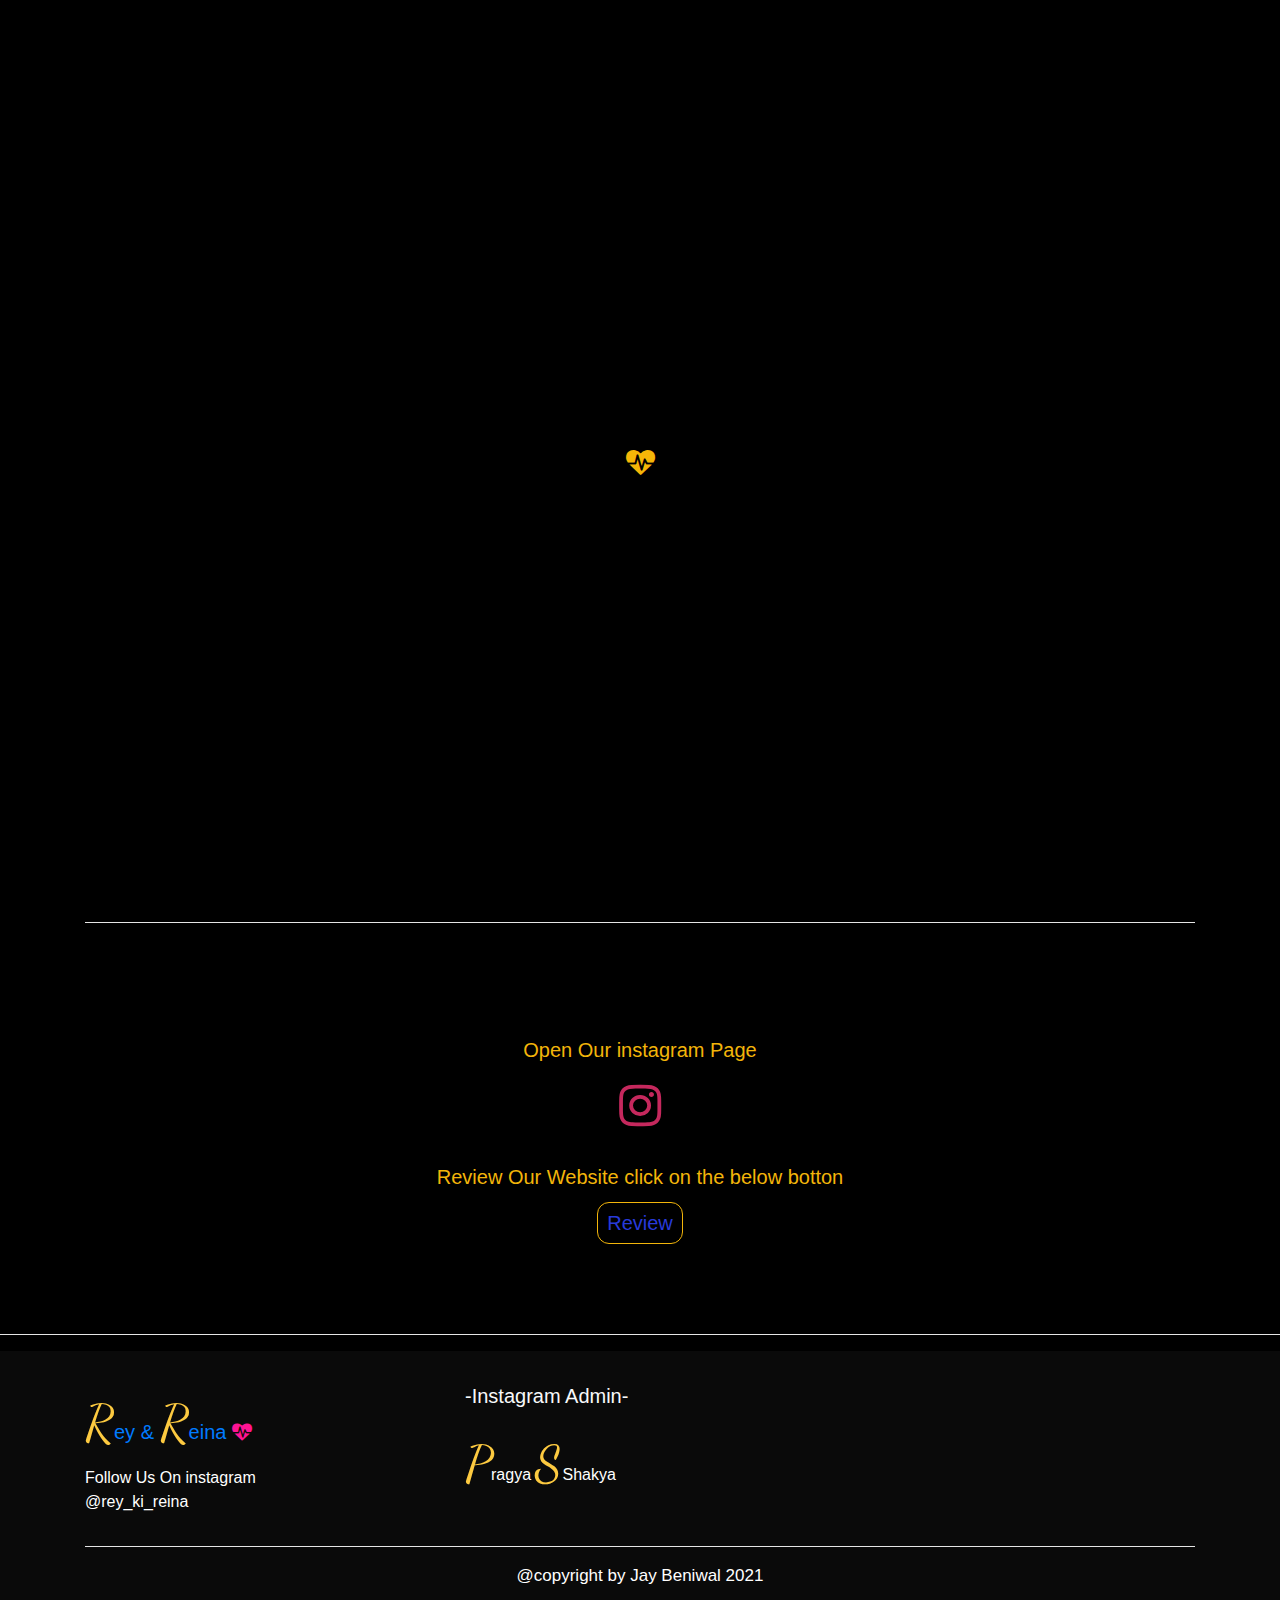
<file: index.html>
<!DOCTYPE html>
<html lang="en">

<head>
    <meta charset="UTF-8">
    <meta http-equiv="X-UA-Compatible" content="IE=edge">
    <meta name="viewport" content="width=device-width, initial-scale=1.0">
    <title>Personal Website</title>
    <link rel="stylesheet" href="https://maxcdn.bootstrapcdn.com/bootstrap/4.5.2/css/bootstrap.min.css">
    <link rel="stylesheet" href="style.css">
    <link rel="stylesheet" href="https://maxcdn.bootstrapcdn.com/font-awesome/4.7.0/css/font-awesome.min.css">
    <link rel="stylesheet" href="https://unpkg.com/swiper/swiper-bundle.min.css" />
</head>

<body>
    <section>
        <div class="loader-bg">
            <div class="loader">
                <i class="fa fa-heartbeat" style="color: #f5b608;font-size: 29px;"></i>

            </div>
        </div>
        <nav class="navbar navbar-expand-lg navbar-dark">
            <a class="navbar-brand" href="index.html"> <span
                    style="color: #fdca40; font-family: 'Dancing Script', cursive;font-size: 50px;">R</span>ey &
                <span style="color: #fdca40; font-family: 'Dancing Script', cursive;font-size: 50px;">R</span>eina <i
                    style="color: deeppink;" class="fa fa-heartbeat"></i></a>
            <button class="navbar-toggler" type="button" data-toggle="collapse" data-target="#navbarSupportedContent"
                aria-controls="navbarSupportedContent" aria-expanded="false" aria-label="Toggle navigation">
                <!-- <span style="font-size: 27px;color: #fff;">&#9776;</span> -->
                <i class="fa fa-delicious" style="font-size: 27px;color: #fff;"></i>
            </button>

            <div class="collapse navbar-collapse" id="navbarSupportedContent">
                <ul class="navbar-nav ml-auto">
                    <li class="nav-item ">
                        <a class="nav-link" href="index.html">Home</a>
                    </li>
                    <li class="nav-item">
                        <a class="nav-link" href="love.html">Imges</a>
                    </li>
                    <li class="nav-item">
                        <a class="nav-link" href="#footer">Instagram</a>
                    </li>
                </ul>
               
            </div>
        </nav>
    </section>
    <section>
        <div class="container" style="position: relative;">
            <button data-toggle="collapse" data-target="#demo1" data-toggle="tooltip" title="Hooray!" class="click">
                Hii Reinaa</button>

            <div id="demo1" class="collapse" style="position: absolute;left: 40px;top: 100px;color: #fff;">
                Hiii, Baby I Love you <i style="color: deeppink;" class="fa fa-heart"></i>
            </div>
            <button data-toggle="collapse" data-target="#demo2" class="click"
                style="position: absolute;right: 12px;top: 50px;z-index: 400;">
                Hii Reyy</button>

            <div id="demo2" class="collapse" style="position: absolute;right: 40px;top: 140px; color:#fff;">
                Love you too <i class="fa fa-child" style="color: aqua;"></i>
            </div>
            <div class="row">
                <div class="col-md-12 text-center">
                    <p class="tittle">Welcome To My Site</p>
                </div>


            </div>
        </div>
    </section>

    <section id="Feel">
        <div class="container">
            <div class="row">
                <div class="col-md-6 " style="position: relative;">
                    <audio id="play" src="audio/Kuan Tujhe Pyar Karega.mp3"></audio>

                    <i class="fa fa-music "
                        style="color:deeppink;font-size: 25px;z-index: 2;position: absolute;top: 25px;left: 24px;"
                        onclick="music
                        ()"></i>
                    <i class="fa fa-pause-circle-o" onclick="stop()"
                        style="color:deeppink;font-size: 30px;z-index: 2;position: absolute;top: 25px;right: 24px;"></i>
                    <img src="attachments/More butterflies （☆_＞u＜_） Edit_ Omg thanks for the hearts.gif"
                        class="img-fluid">
                </div>
                <div class="col-md-6" style="position: relative;" +>
                    <audio id="play1"
                        src="audio/yt1s.com - Nature of love whatsapp status relaxing instrumental silent song status  nature silent song status.mp3"></audio>

                    <i class="fa fa-music " style="color:deeppink
                        ;font-size: 25px;z-index: 2;position: absolute;top: 25px;left: 24px;" onclick="music1
                        ()"></i>
                    <i class="fa fa-pause-circle-o" onclick="stop1()"
                        style="color:deeppink;font-size: 30px;z-index: 2;position: absolute;top: 25px;right: 24px;"></i>

                    <img src="attachments/piku.gif" class="img-fluid">

                </div>
            </div>


            <hr style="background:#fff;">
        </div>

    </section>


    <section id="some">
        <div class="container">
            <div class="row text-center">
                <div class="col-md-12 pt-3 pb-3">
                    <p class="follow">Open Our instagram Page</p>
                    <a href="https://instagram.com/rey_ki_reina?igshid=1qizopmzcrbcs" target="_blank"><i
                            class="fa fa-instagram" id="insta"></i></a>
                </div>

                <div class="col-md-12 pt-3">
                    <p class="follow">Review Our Website click on the below botton</p>
                    <a href="https://forms.gle/Ly3fFstAu5wZMfQK6" target="_blank" class="review">Review</a>
                </div>




            </div>

        </div>


    </section>
    <hr style="background:#fff;">

    <section id="footer">
        <div class="container">
            <div class="row">
                <div class="col-md-4">
                    <a class="navbar-brand" href="#"> <span
                            style="color: #fdca40; font-family: 'Dancing Script', cursive;font-size: 50px;">R</span>ey &
                        <span
                            style="color: #fdca40; font-family: 'Dancing Script', cursive;font-size: 50px;">R</span>eina
                        <i style="color: deeppink;" class="fa fa-heartbeat"></i></a>
                    <p style="color:#fff">Follow Us On instagram <br>
                        <span id="insti">@rey_ki_reina</span> </p>

                </div>
                <div class="col-md-4">
                    <p class=" text-light follow">-Instagram Admin-</p>
                    <p style="color: #fff;"><span
                            style="color: #fdca40; font-family: 'Dancing Script', cursive;font-size: 50px;">P</span>ragya
                        <span
                            style="color: #fdca40; font-family: 'Dancing Script', cursive;font-size: 50px;">S</span>Shakya

                    </p>
                </div>
                
            </div>
            <hr style="background:#fff;">
            <p style="color: #fff;text-align: center;font-size: 17px;">@copyright by Jay Beniwal 2021</p>

        </div>

    </section>








    <script>
        var audio = document.getElementById('play');
        function music() {
            audio.play();
            audio1.pause();
            audio2.pause();
        }
        function stop() {
            audio.pause();
        }

    </script>
    <script>
        var audio1 = document.getElementById('play1');
        function music1() {
            audio1.play();
            audio.pause();
            audio2.pause();
        }
        function stop1() {
            audio1.pause();
        }
    </script>
    <script>
        var audio2 = document.getElementById('play2');
        function music2() {
            audio2.play();
            audio.pause();
            audio1.pause();
        }
        function stop1() {
            audio2.pause();
        }
    </script>



    <script src="https://ajax.googleapis.com/ajax/libs/jquery/3.5.1/jquery.min.js"></script>
    <script src="https://cdnjs.cloudflare.com/ajax/libs/popper.js/1.16.0/umd/popper.min.js"></script>
    <script src="https://maxcdn.bootstrapcdn.com/bootstrap/4.5.2/js/bootstrap.min.js"></script>







    <script src="https://cdnjs.cloudflare.com/ajax/libs/jquery/3.6.0/jquery.js"></script>
    <script>
        setTimeout(function () {
            $('.loader-bg').fadeToggle();

        }, 1500);
    </script>
    <script src="https://unpkg.com/swiper/swiper-bundle.min.js"></script>

</body>

</html>
</file>
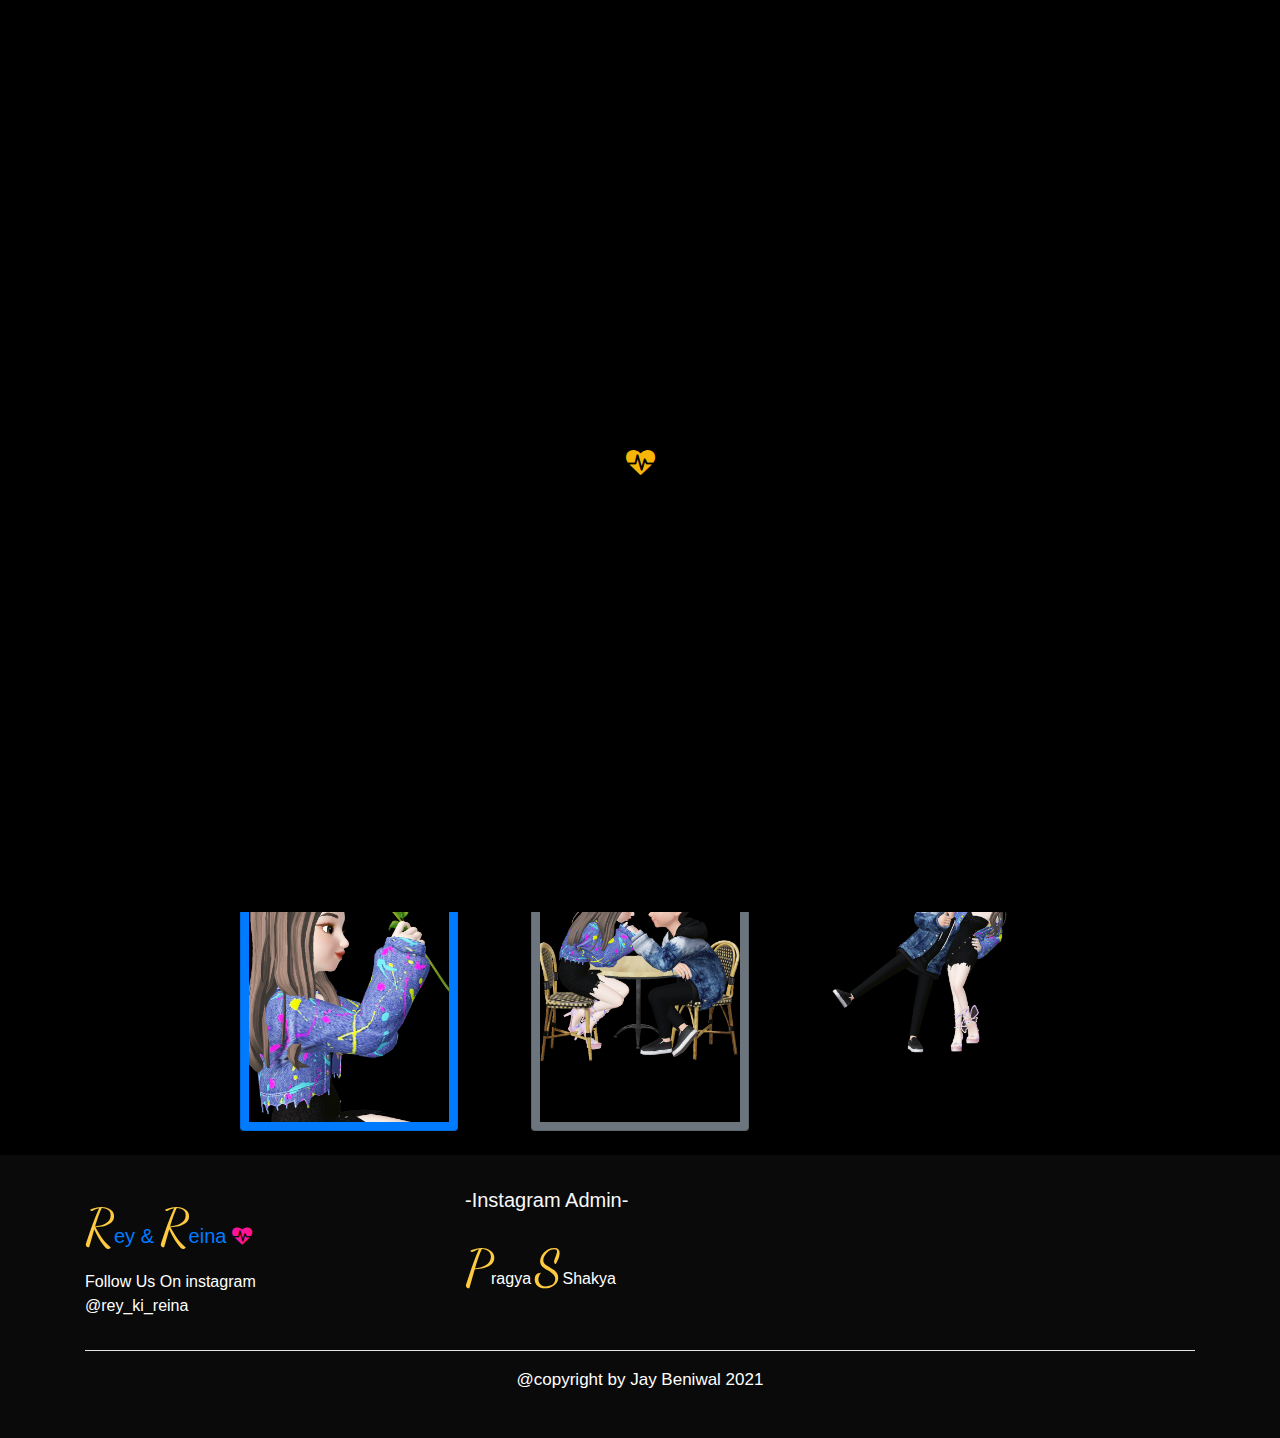
<file: love.html>
<!DOCTYPE html>
<html lang="en">

<head>
    <meta charset="UTF-8">
    <meta http-equiv="X-UA-Compatible" content="IE=edge">
    <meta name="viewport" content="width=device-width, initial-scale=1.0">
    <title>Personal Website</title>
    <link rel="stylesheet" href="https://maxcdn.bootstrapcdn.com/bootstrap/4.5.2/css/bootstrap.min.css">
    <link rel="stylesheet" href="style.css">
    <link rel="stylesheet" href="https://maxcdn.bootstrapcdn.com/font-awesome/4.7.0/css/font-awesome.min.css">
    <link rel="stylesheet" href="https://unpkg.com/swiper/swiper-bundle.min.css" />
</head>

<body>
    <section>
        <div class="loader-bg">
            <div class="loader">
                <i class="fa fa-heartbeat" style="color: #f5b608;font-size: 29px;"></i>

            </div>
        </div>
        <nav class="navbar navbar-expand-lg navbar-dark">
            <a class="navbar-brand" href="index.html"> <span
                    style="color: #fdca40; font-family: 'Dancing Script', cursive;font-size: 50px;">R</span>ey &
                <span style="color: #fdca40; font-family: 'Dancing Script', cursive;font-size: 50px;">R</span>eina <i
                    style="color: deeppink;" class="fa fa-heartbeat"></i></a>
            <button class="navbar-toggler" type="button" data-toggle="collapse" data-target="#navbarSupportedContent"
                aria-controls="navbarSupportedContent" aria-expanded="false" aria-label="Toggle navigation">
                <!-- <span style="font-size: 27px;color: #fff;">&#9776;</span> -->
                <i class="fa fa-delicious" style="font-size: 27px;color: #fff;"></i>
            </button>

            <div class="collapse navbar-collapse" id="navbarSupportedContent">
                <ul class="navbar-nav ml-auto">
                    <li class="nav-item ">
                        <a class="nav-link" href="index.html">Home</a>
                    </li>
                    <li class="nav-item">
                        <a class="nav-link" href="love.html">Imges</a>
                    </li>
                    <li class="nav-item">
                        <a class="nav-link" href="#footer">Instagram</a>
                    </li>
                </ul>
               
            </div>
        </nav>
    </section>
    <div class="container mt-5" style="background-color: black;">
        <div class="row">
            <div class="col-md-10 mx-auto">
                <div class="row m-4">

                    <div class="card col-md-3 col-10 mx-auto gy-4 bg-danger p-2">
                        <img class="card-img-top" src='attachments/curo1.png' alt="Card image cap">
                    </div>
                    <div class="card col-md-3 col-10 mx-auto gy-4 bg-info p-2">
                        <img class="card-img-top" src='attachments/curo2.png ' alt="Card image cap">
                    </div>
                    <div class="card col-md-3 col-10 mx-auto gy-4 bg-transparent p-2">
                        <img class="card-img-top" src='attachments/curo3.png' alt="Card image cap">
                    </div>
                </div>
                <div class="row m-4">

                    <div class="card col-md-3 col-10 mx-auto gy-4 bg-transparent p-2">
                        <img class="card-img-top" src='attachments/zep1.png' alt="Card image cap">
                    </div>
                    <div class="card col-md-3 col-10 mx-auto gy-4 bg-warning p-2">
                        <img class="card-img-top" src='attachments/curo5.png ' alt="Card image cap">
                    </div>
                    <div class="card col-md-3 col-10 mx-auto gy-4 bg-success p-2">
                        <img class="card-img-top" src='attachments/curo6.png' alt="Card image cap">
                    </div>
                </div>
                <div class="row m-4">

                    <div class="card col-md-3 col-10 mx-auto gy-4 bg-primary p-2">
                        <img class="card-img-top" src='attachments/zep2.png' alt="Card image cap">
                    </div>
                    <div class="card col-md-3 col-10 mx-auto gy-4 bg-secondary p-2">
                        <img class="card-img-top" src='attachments/zep3.png ' alt="Card image cap">
                    </div>
                    <div class="card col-md-3 col-10 mx-auto gy-4 bg-transparent p-2">
                        <img class="card-img-top" src='attachments/zep4.png' alt="Card image cap">
                    </div>
                </div>


            </div>

        </div>
    </div>
    </div>

    </div>
    <section id="footer">
        <div class="container">
            <div class="row">
                <div class="col-md-4">
                    <a class="navbar-brand" href="#"> <span
                            style="color: #fdca40; font-family: 'Dancing Script', cursive;font-size: 50px;">R</span>ey &
                        <span
                            style="color: #fdca40; font-family: 'Dancing Script', cursive;font-size: 50px;">R</span>eina
                        <i style="color: deeppink;" class="fa fa-heartbeat"></i></a>
                    <p style="color:#fff">Follow Us On instagram <br>
                      <span id="insti">@rey_ki_reina</span>  </p>

                </div>
                <div class="col-md-4">
                    <p class=" text-light follow">-Instagram Admin-</p>
                    <p style="color: #fff;"><span
                            style="color: #fdca40; font-family: 'Dancing Script', cursive;font-size: 50px;">P</span>ragya
                        <span
                            style="color: #fdca40; font-family: 'Dancing Script', cursive;font-size: 50px;">S</span>Shakya

                    </p>
                </div>

            </div>
            <hr style="background:#fff;">
            <p style="color: #fff;text-align: center;font-size: 17px;">@copyright by Jay Beniwal 2021</p>

        </div>

    </section>







    <script src="https://ajax.googleapis.com/ajax/libs/jquery/3.5.1/jquery.min.js"></script>
    <script src="https://cdnjs.cloudflare.com/ajax/libs/popper.js/1.16.0/umd/popper.min.js"></script>
    <script src="https://maxcdn.bootstrapcdn.com/bootstrap/4.5.2/js/bootstrap.min.js"></script>
    <script>
        setTimeout(function () {
            $('.loader-bg').fadeToggle();

        }, 1500);
    </script>

</body>

</html>
</file>
<file: style.css>
@import url('https://fonts.googleapis.com/css2?family=Satisfy&display=swap');
@import url('https://fonts.googleapis.com/css2?family=Dancing+Script&display=swap');

*{
  margin: 0;padding: 0;
  scroll-behavior: smooth;
}
.loader-bg{
  position: fixed;
  z-index: 2000;
  width: 100vw;
  height: 100vh;
  background: #000;
  display: grid;
  place-items: center;

}
.loader{
  border: 0 solid transparent;
  border-radius: 50%;
  width: 150px;
  height: 150px;
  position: relative;
  display: grid;
  place-items: center;
}
.loader::before , .loader::after{
  content: " ";
  border: 2px solid rgb(250, 8, 177);
  border-radius: 50%;
  width: inherit;
  height: inherit;
  position: absolute;
  top: 0;left: 0;
  animation: load 2s linear infinite;
  opacity: 0;


}

@keyframes load{
  0%{
      transform: scale(0);
      opacity: 0;
  }
  50%{
      opacity: 1;
  }
  100%{
      transform: scale(1);
      opacity: 0;

  }
}
body{
  background:#000;
  background-size: cover;
}
.navbar{
  background-color: rgba(255,255,255,0.08);
  
  padding: 30px !important;
  border-radius: 23px;
  width: 90%;
  margin: 12px auto;
}
.navbar-nav li{
  padding: 0px 12px;
}
.navbar-nav li a{
  color: #fff !important;
  
}
.click{
  padding: 4px; background: #ce1f6a;
   font-size: 25px;
   color: #fff; 
  border: 1px solid #000;
  
}


.tittle{
  font-size: 40px;
  font-weight: 600;
  margin-top: 200px;
  color: #f3b50a;
  font-family: 'Satisfy', cursive;
  position: relative;
  padding: 24px;
}
.tittle::before{
  content: " ";
  width: 100%;
  height: 4px;
  position: absolute;
  bottom: 2px;left: 0;
  background-color:#f3b50a ;
}
.tittle::after{
  content: " ";
  width: 30%;
  height: 7px;
  position: absolute;
  top: 0;left: 35%;
 background-color: rgba(255,255,255,0.15);
 
}

#feel{
  padding: 80px 0;
}
#some{
  padding: 80px 0;
  /* background: #ce1f6a; */
}
.follow{
  color: #f3b50a;
  font-size:20px;
}
#insta{
  font-size: 49px;
  color:rgb(197, 40, 93);
  animation: insta 2s linear infinite;
}
@keyframes insta{
  0%{
    transform: rotate(0deg);

  }
  100%{
    transform: rotate(360deg);

  }
}


.review{
  color: #283ada;
  font-size:20px;
  text-decoration: none;
  border: 1px solid #f3b50a;
  padding: 9px;
  border-radius: 12px;
  animation: cchnge 2s linear infinite;

}

@keyframes cchnge {
  0%{
    color: #f3b50a;
    border: 1px solid #fff;
  }
  20%{
    color: #fff;
    border: 1px solid deeppink;
  }
  40%{
    color: deeppink;
    border: 1px solid rgb(1, 157, 247);
  }
  60%{
    color: rgb(1, 157, 247);
    border: 1px solid rgb(192, 255, 20);
  }
  80%{
    color: rgb(192, 255, 20);
    border: 1px solid rgb(47, 255, 20);
  }
  100%{
    color: rgb(47, 255, 20);
    border: 1px solid #f3b50a;
  }
}
#footer{
  padding: 30px;
  /* background-color: #f30acc; */
  background-color: rgba(255,255,255,0.04);
}
.pus{
  animation: cchnge 2s linear infinite;
}

#insti{
  animation: ano 1s linear infinite;
}
@keyframes ano{
  0%{color: deeppink;}
  20%{color: rgb(183, 211, 22);}
  40%{color: #0ceb56;}
  60%{color: #1fcebf;}
  80%{color: #9d11fa;}
  100%{color: #e71520;}

}
</file>
